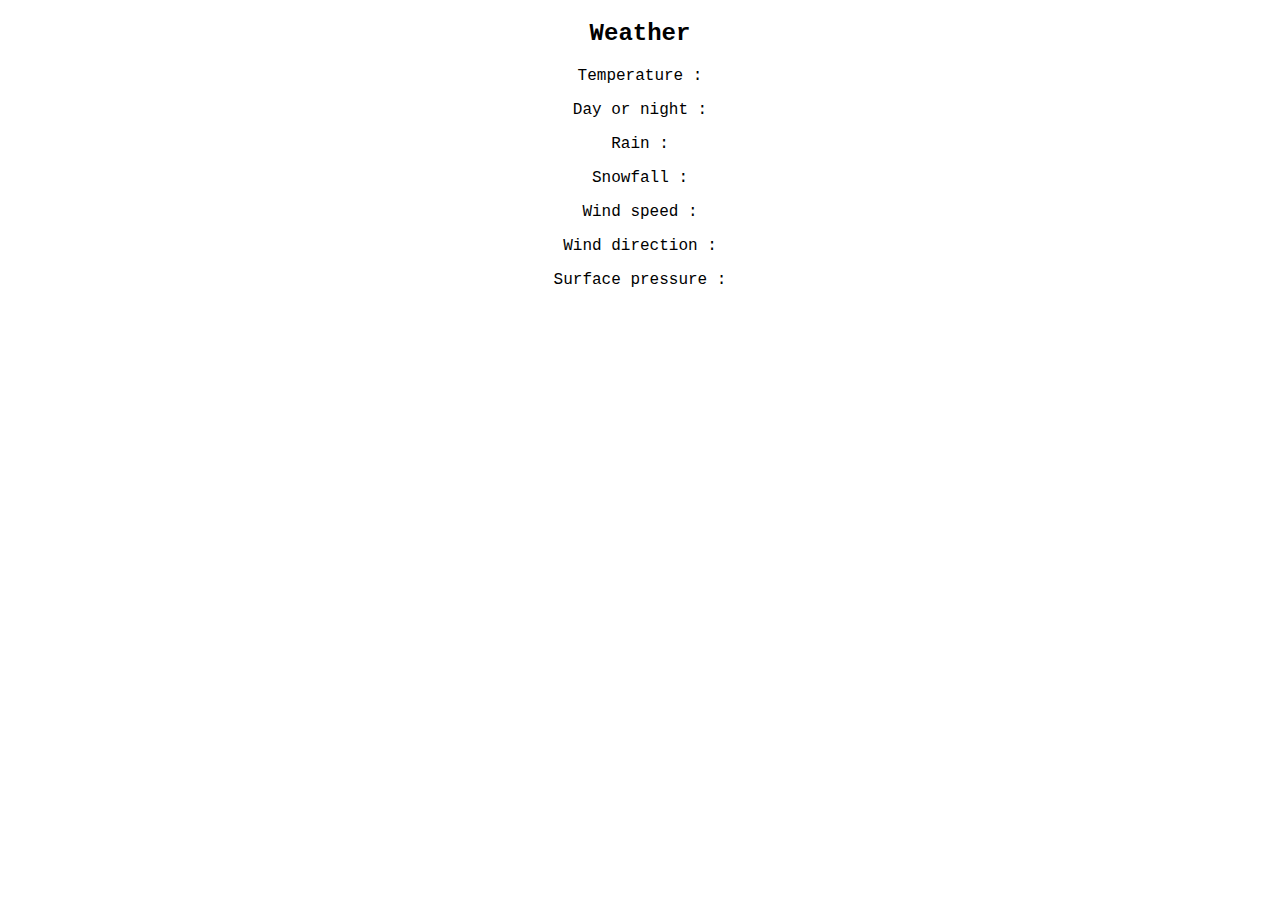
<file: weather.html>
<!DOCTYPE html>
<html lang="en">
<head>
    <meta charset="UTF-8">
    <meta http-equiv="X-UA-Compatible" content="IE=edge">
    <meta name="viewport" content="width=device-width, initial-scale=1.0">
    <meta name="description" content="Looks like you've me, I'm the super secret weather app!">
    <title>Document</title>
    <script defer src="weather_js/main.js"></script>
    <style>
        html {
            font-family: 'Courier New', Courier, monospace;
        }
    </style>
</head>
<body>
    <center>

        <h2>Weather</h2>
        <p>Temperature : <span id="temp"></span></p> 
        <p>Day or night : <span id="don"></span></p>
        <p>Rain : <span id="rain"></span></p>
        <p>Snowfall : <span id="snowfall"></span></p>
        <p>Wind speed : <span id="ws"></span></p>
        <p>Wind direction : <span id="wd"></span></p>
        <p>Surface pressure : <span id="sp"></span></p>
    </center>
</body>
</html>
</file>
